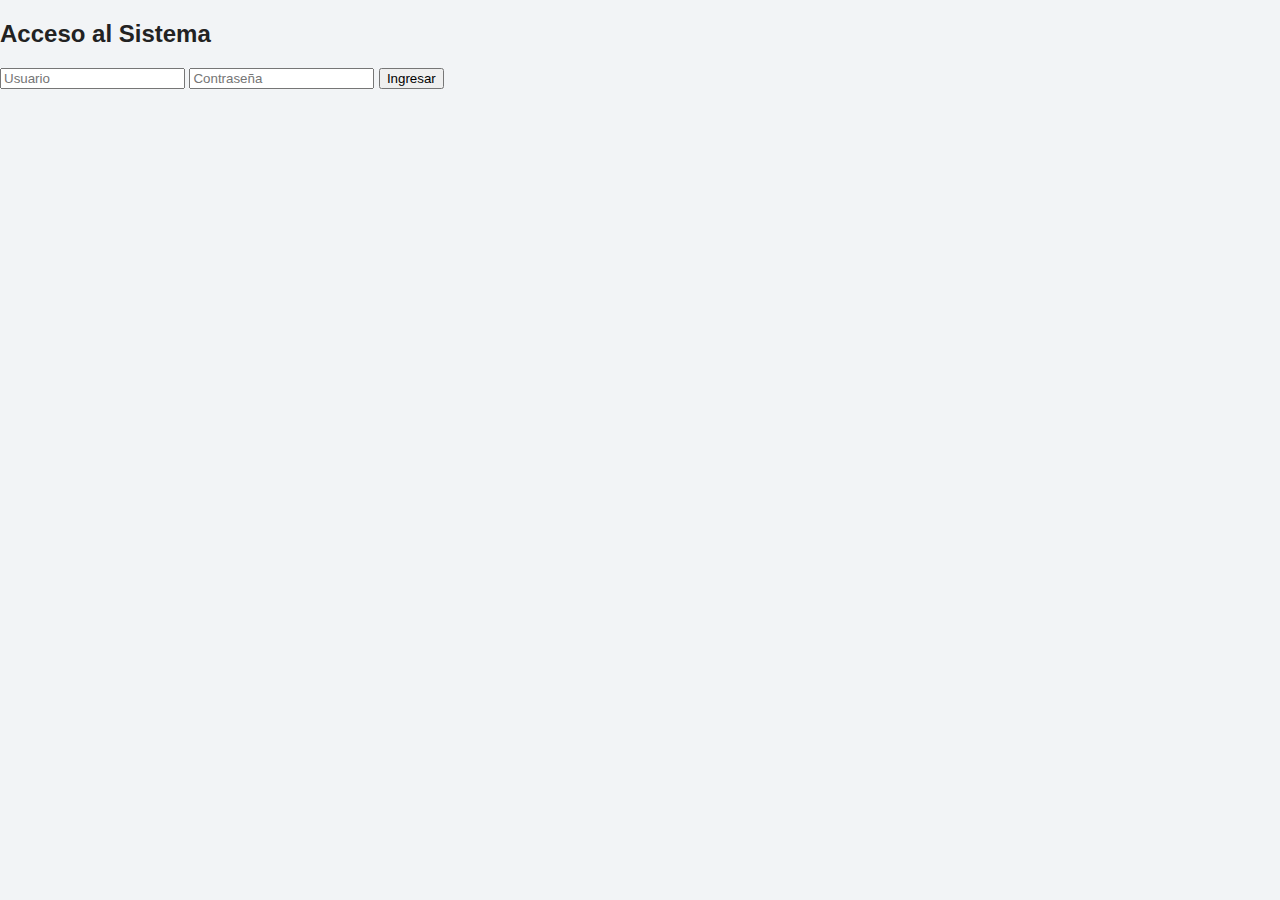
<file: Index.html>
<!DOCTYPE html>
<html lang="es">
<head>
<meta charset="UTF-8">
<title>Sistema Guaraní UNS</title>
<link rel="stylesheet" href="style.css">
<script>
function login() {
    let user = document.getElementById("user").value;
    let pass = document.getElementById("pass").value;

    if (user === "jeremiasvisconti" && pass === "75174637") {
        sessionStorage.setItem("usuario", user);
        window.location.href = "panel.html";
    } else {
        alert("Usuario o contraseña incorrectos");
    }
}
</script>
</head>

<body>

<div class="login-container">
    <h2>Acceso al Sistema</h2>

    <input placeholder="Usuario" id="user" type="text">
    <input placeholder="Contraseña" id="pass" type="password">

    <button onclick="login()">Ingresar</button>
</div>

</body>
</html>
</file>
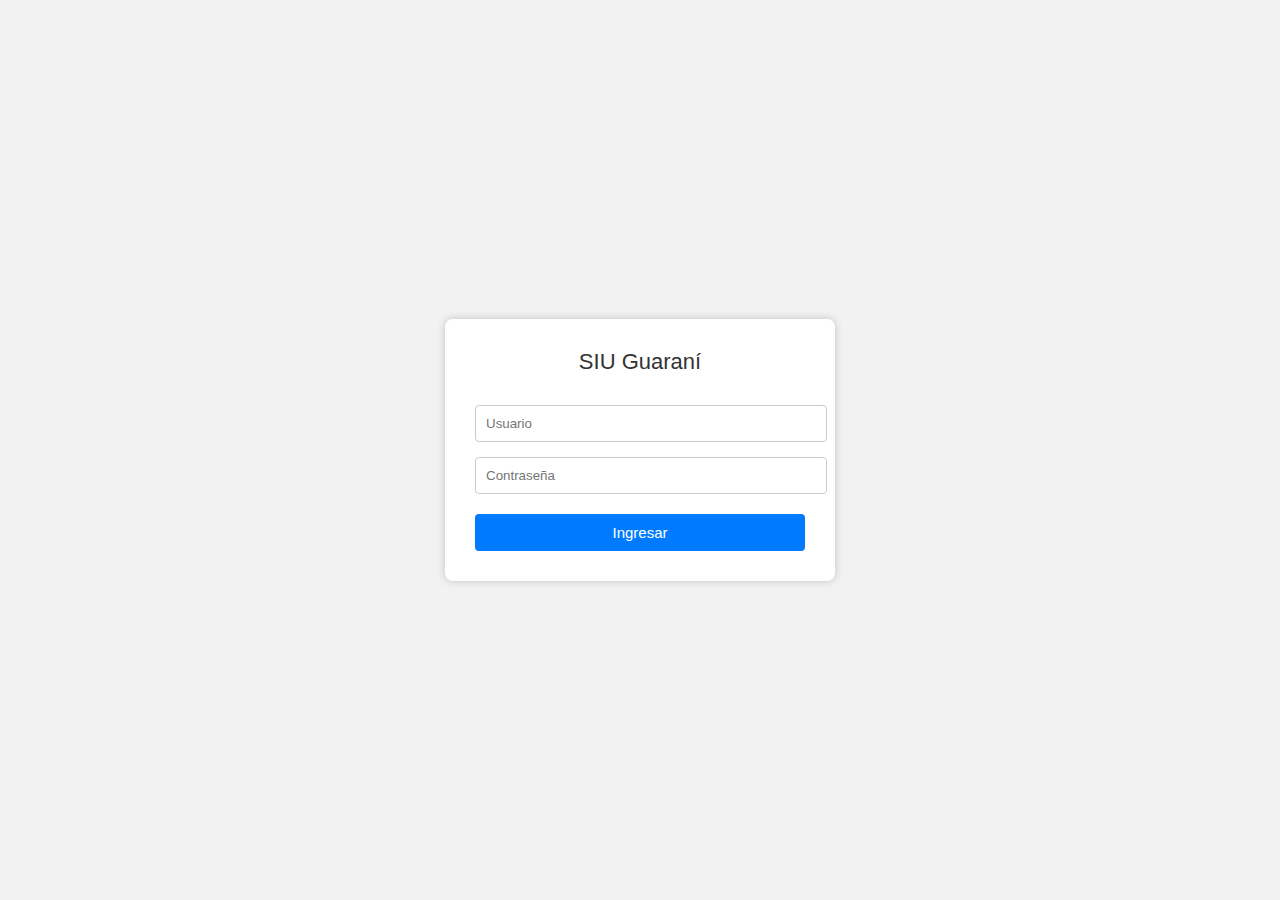
<file: index.html>
<!DOCTYPE html>
<html lang="es">
<head>
<meta charset="UTF-8">
<title>SIU Guaraní – Inicio de sesión</title>
<style>
    body {
        font-family: Arial, sans-serif;
        background: #f2f2f2;
        margin: 0;
        display: flex;
        justify-content: center;
        align-items: center;
        height: 100vh;
    }
    .login-box {
        background: white;
        padding: 30px;
        width: 330px;
        border-radius: 8px;
        box-shadow: 0 0 8px rgba(0,0,0,0.2);
        text-align: center;
    }
    input {
        width: 100%;
        padding: 10px;
        margin-top: 15px;
        border: 1px solid #ccc;
        border-radius: 4px;
    }
    button {
        margin-top: 20px;
        width: 100%;
        padding: 10px;
        background: #007bff;
        border: none;
        color: white;
        border-radius: 4px;
        cursor: pointer;
        font-size: 15px;
    }
    .logo {
        font-size: 22px;
        margin-bottom: 15px;
        color: #333;
    }
</style>
</head>
<body>

<div class="login-box">
    <div class="logo">SIU Guaraní</div>

    <input id="user" type="text" placeholder="Usuario">
    <input id="pass" type="password" placeholder="Contraseña">

    <button onclick="login()">Ingresar</button>
</div>

<script>
function login() {
    const u = document.getElementById('user').value;
    const p = document.getElementById('pass').value;

    if (u === "jeremiasvisconti" && p === "75174637") {
        window.location.href = "menu.html";
    } else {
        alert("Usuario o contraseña incorrectos");
    }
}
</script>

</body>
</html>
</file>
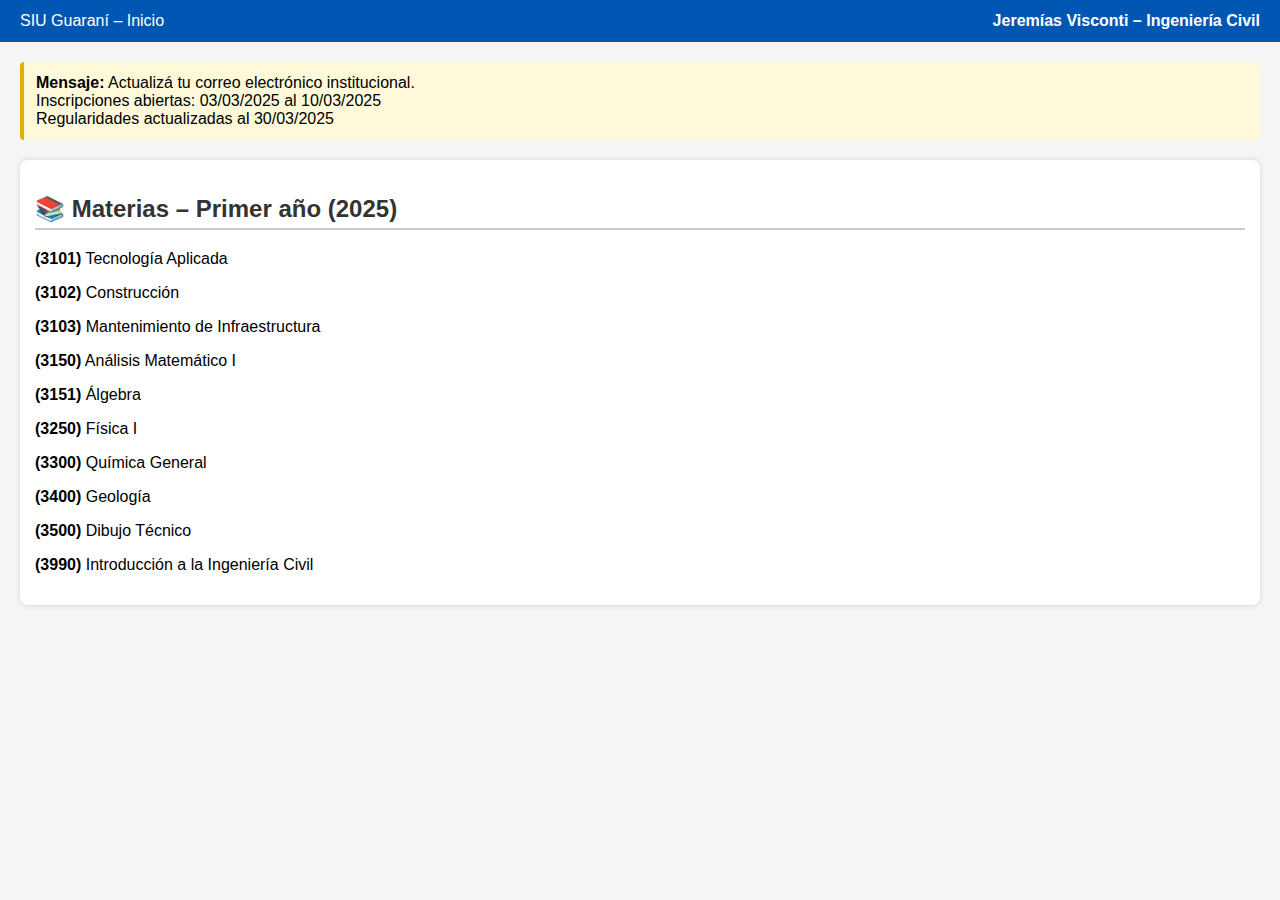
<file: menu.html>
<!DOCTYPE html>
<html lang="es">
<head>
<meta charset="UTF-8">
<title>SIU Guaraní – Menú Principal</title>
<style>
    body {
        font-family: Arial, sans-serif;
        margin: 0;
        background: #f5f5f5;
    }
    .topbar {
        background: #0056b3;
        color: white;
        padding: 12px 20px;
        display: flex;
        justify-content: space-between;
        align-items: center;
    }
    .username {
        font-weight: bold;
    }
    .container {
        padding: 20px;
    }
    h2 {
        color: #333;
        border-bottom: 2px solid #ccc;
        padding-bottom: 5px;
    }
    .panel {
        background: white;
        padding: 15px;
        border-radius: 8px;
        box-shadow: 0 0 5px rgba(0,0,0,0.15);
        margin-bottom: 20px;
    }
    .messages {
        background: #fff9d9;
        padding: 12px;
        border-left: 4px solid #e0b000;
        margin-bottom: 20px;
        border-radius: 4px;
    }
</style>
</head>
<body>

<div class="topbar">
    <div>SIU Guaraní – Inicio</div>
    <div class="username">Jeremías Visconti – Ingeniería Civil</div>
</div>

<div class="container">

    <div class="messages">
        <b>Mensaje:</b> Actualizá tu correo electrónico institucional.  
        <br>Inscripciones abiertas: 03/03/2025 al 10/03/2025  
        <br>Regularidades actualizadas al 30/03/2025
    </div>

    <div class="panel">
        <h2>📚 Materias – Primer año (2025)</h2>

        <p><b>(3101)</b> Tecnología Aplicada</p>
        <p><b>(3102)</b> Construcción</p>
        <p><b>(3103)</b> Mantenimiento de Infraestructura</p>
        <p><b>(3150)</b> Análisis Matemático I</p>
        <p><b>(3151)</b> Álgebra</p>
        <p><b>(3250)</b> Física I</p>
        <p><b>(3300)</b> Química General</p>
        <p><b>(3400)</b> Geología</p>
        <p><b>(3500)</b> Dibujo Técnico</p>
        <p><b>(3990)</b> Introducción a la Ingeniería Civil</p>
    </div>

</div>

</body>
</html>
</file>
<file: style.css>
/* ----- reset & base ----- */
*{box-sizing:border-box}
body{margin:0;font-family: Arial, Helvetica, sans-serif;background:#f2f4f6;color:#222;}

/* ----- header ----- */
.header{
  background:#ffffff;
  border-bottom:1px solid #e1e4e8;
  box-shadow: 0 1px 0 rgba(0,0,0,0.02);
}
.header-inner{
  max-width:1150px;margin:0 auto;display:flex;align-items:center;gap:18px;padding:10px 16px;
}
.logo{display:flex;align-items:center;gap:10px}

/* 🔵 LOGO UNS CORREGIDO */
.logo-img{
  height:40px;
  width:40px;
  object-fit:contain;
  border-radius:4px;
  image-rendering: -webkit-optimize-contrast;
  image-rendering: crisp-edges;
}

.logo-text{font-weight:700;color:#0d5d85;font-size:18px}
.logo-small{font-weight:400;font-size:12px;margin-left:8px;color:#567}

/* nav */
.main-nav ul{list-style:none;margin:0;padding:0;display:flex;gap:8px;align-items:center;}
.main-nav .nav-item{position:relative}
.main-nav a, .main-nav .sub-btn{
  display:inline-block;padding:8px 12px;border:1px solid #e6e9ec;background:#fafafa;border-radius:3px;color:#333;text-decoration:none;font-size:14px;cursor:pointer;
}
.main-nav .active .sub-btn, .main-nav .active a{background:#1690c7;color:#fff;border-color:#1690c7}
.main-nav .sub{
  display:none;position:absolute;top:40px;left:0;background:#fff;border:1px solid #dfe7ea;
  min-width:220px;box-shadow:0 8px 18px rgba(0,0,0,0.08);z-index:9999;
  padding:6px 0;border-radius:4px
}
.main-nav .sub li a{display:block;padding:8px 12px;border-bottom:1px solid #f2f6f7;color:#333}
.main-nav .sub li a:hover{background:#f7fbff;color:#003e63}
.main-nav .has-sub.open .sub{display:block}

/* user info */
.user-info{margin-left:auto;color:#0b4c66;font-weight:700}

/* ----- page grid ----- */
.page{
  max-width:1150px;margin:18px auto;
  display:grid;grid-template-columns:260px 1fr 300px;
  gap:18px;padding:0 12px;
  position: relative;
  z-index: 1;
}

/* boxes */
.box{background:#fff;border-radius:6px;padding:14px;box-shadow:0 4px 12px rgba(0,0,0,0.03)}
.box h3{margin:0 0 10px 0;color:#0b5d7a}

/* sidebar left */
.sidebar-left .filter-block label{display:block;margin:8px 0;color:#333;font-size:14px}
.sidebar-left hr{border:none;border-top:1px solid #eef3f5;margin:12px 0}

/* main panel */
.panel{
  position: relative;
  z-index: 1;
}

.panel h1{color:#1686b6;margin:0 0 8px 0}
.meta{display:flex;justify-content:space-between;color:#6d7276;margin-bottom:14px}
.controls{display:flex;gap:12px;align-items:center;margin-bottom:16px}
.control-group label{display:block;color:#556; font-size:13px;margin-bottom:6px}
.control-group select{padding:8px;border-radius:6px;border:1px solid #d6dae0;background:#fbfdff}
.btn-blue{background:#1690c7;color:#fff;border:none;padding:9px 12px;border-radius:6px;cursor:pointer}

/* year block */
.year-block{background:#ffffff;border-radius:6px;padding:14px;margin-bottom:18px}
.year-bar{background:#bfe1f3;color:#0b5d7a;padding:10px;border-radius:4px;font-weight:700;margin-bottom:12px}

/* subject rows */
.subject{
  background:#f6f7f8;border-radius:6px;padding:12px;margin-bottom:10px;
  display:flex;justify-content:space-between;align-items:center;
  border:1px solid #e9ecef;
}
.subject-title{font-weight:700;color:#333;max-width:72%}
.subject-meta{color:#4e5a60;font-size:14px;display:flex;align-items:center;gap:6px;white-space:nowrap}

/* tags */
.tag{padding:6px 10px;border-radius:6px;color:#fff;font-weight:700;font-size:13px;min-width:72px;text-align:center}
.tag.green{background:#00a651}
.tag.red{background:#e74c3c}
.tag.blue{background:#00a0d6}
.tag.orange{background:#ff9f1a}

/* classes for filtering states */
.promocionada .tag{background:#1fae4f}
.aprobada .tag{background:#00a651}
.desaprobada .tag{background:#e74c3c}
.ausente .tag{background:#a0a0a0}
.en-curso .tag{background:#00a0d6}

/* right sidebar */
.sidebar-right .box{margin-bottom:14px}
.sidebar-right h4{margin:0 0 8px 0;color:#0b5d7a}

/* responsive */
@media (max-width: 980px){
  .page{grid-template-columns:1fr;padding:0 12px}
  .user-info{display:none}
  .main-nav ul{overflow:auto}
  .logo{font-size:16px}
}

/* === 🔥 FIX DEFINITIVO PARA QUE LOS SUBMENÚS NO SE TAPEN 🔥 === */
.header {
  overflow: visible !important;
}

.header-inner {
  overflow: visible !important;
  position: relative;
  z-index: 999999 !important;
}

.main-nav {
  position: relative;
  z-index: 999999 !important;
}

.main-nav .sub {
  position: absolute !important;
  z-index: 999999 !important;
}
</file>
